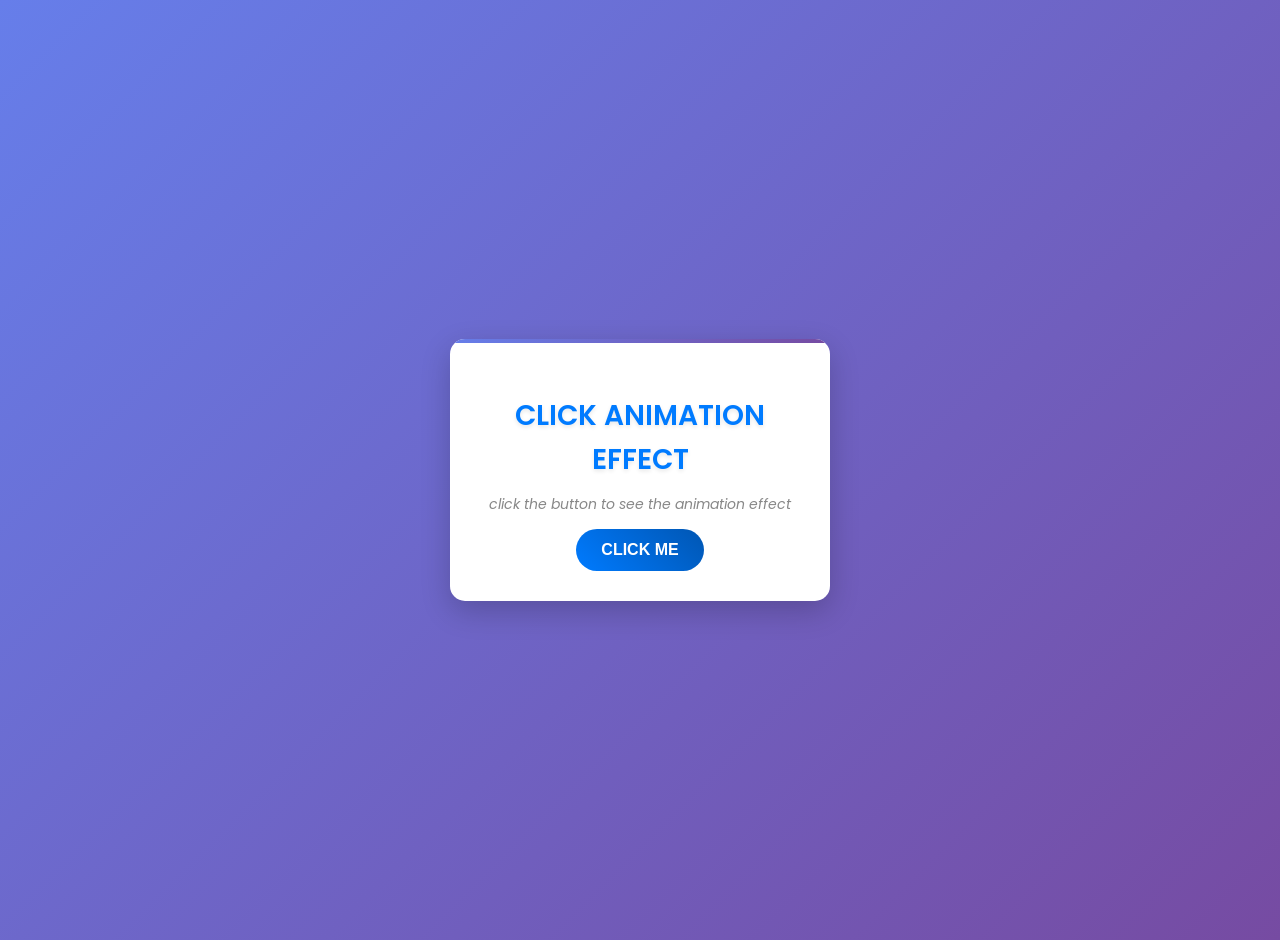
<file: animated_click_effect/index.html>
<!DOCTYPE html>
<html lang="en">
<head>
    <meta charset="UTF-8">
    <meta name="viewport" content="width=device-width, initial-scale=1.0">
    <title>CLICK ANIMATION EFFECT</title>
    <link rel="stylesheet" href="style.css">
</head>
<body>
    
    <div class="container">
        <div class="card">
            <div class="content">
                <h1 class="heading-name">
                    CLICK ANIMATION EFFECT
                </h1>
                <p id="pid">
                    click the button to see the animation effect
                </p>
                <div id="btn-parent">
                    <button class="btn" id="btn_id2">CLICK ME</button>
                </div>
        </div>
    </div>
    <script src="script.js"></script>
</body>
</html>
</file>
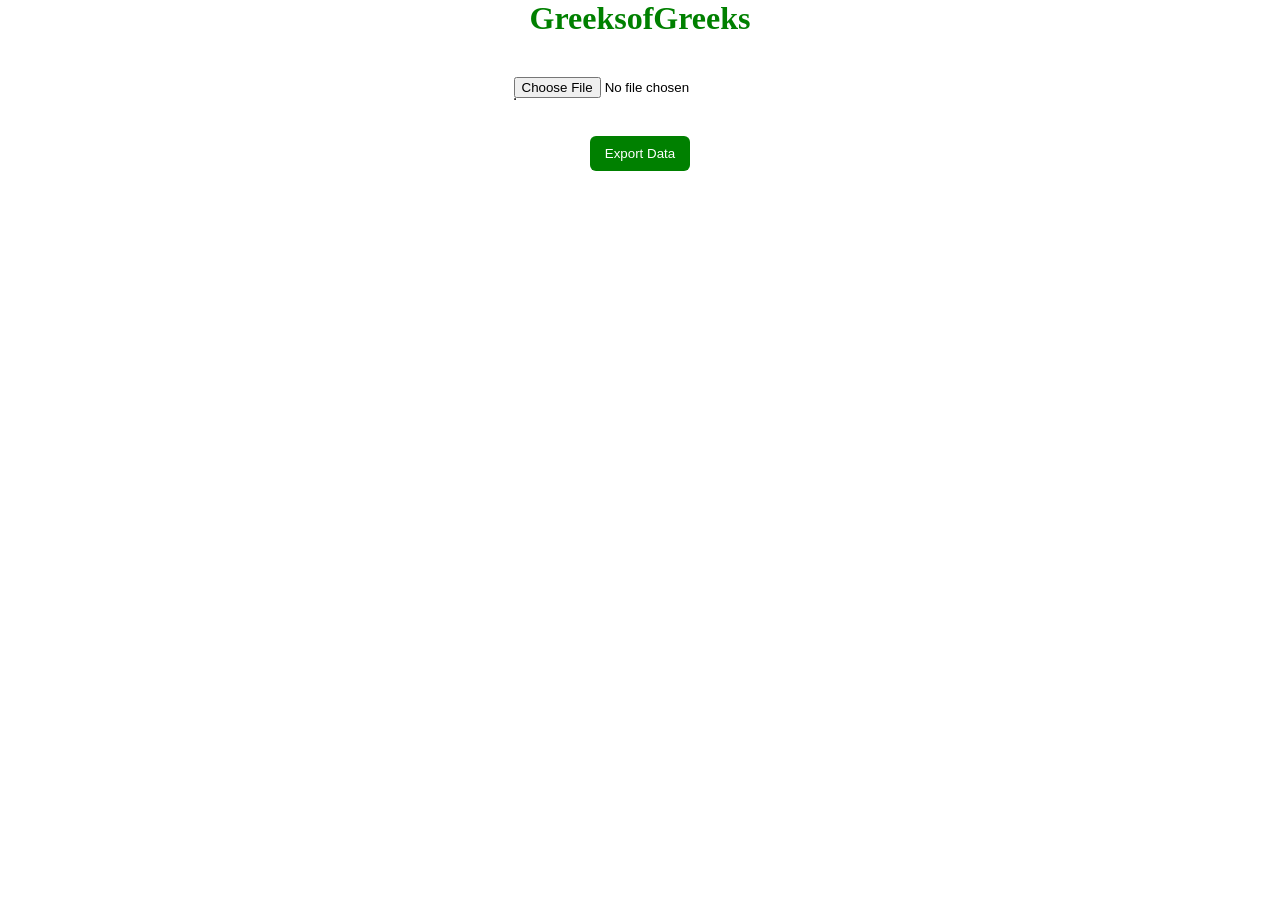
<file: data_export/index.html>
<!DOCTYPE html>
<html lang="en">
<head>
    <meta charset="UTF-8">
    <meta name="viewport" content="width=device-width, initial-scale=1.0">
    <title>Data-Export</title>
        <link rel="stylesheet" href="style.css">

</head>
<body>
    <div class="main">
        <h1>GreeksofGreeks</h1>
        <input type="file" id="csv">
        <table id="table" border="1"></table>
        <br><br>
        <button id="btn">Export Data</button>
    </div>
    <script src="script.js"></script>
</body>
</html>
</file>
<file: animated_click_effect/style.css>
@import url('https://fonts.googleapis.com/css2?family=Poppins:wght@300;400;600&display=swap');

body {
    font-family: 'Poppins', sans-serif;
    background: linear-gradient(135deg, #667eea 0%, #764ba2 100%);
    margin: 0;
    padding: 20px;
    display: flex;
    justify-content: center;
    align-items: center;
    min-height: 100vh;
    color: #333;
}

.card {
    background-color: #fff;
    border-radius: 15px;
    box-shadow: 0 10px 30px rgba(0, 0, 0, 0.2);
    width: 320px;
    padding: 30px;
    text-align: center;
    transition: transform 0.3s ease, box-shadow 0.3s ease;
    position: relative;
    overflow: hidden;
}

.card::before {
    content: '';
    position: absolute;
    top: 0;
    left: 0;
    right: 0;
    height: 4px;
    background: linear-gradient(90deg, #667eea, #764ba2);
}

.card:hover {
    transform: translateY(-10px);
    box-shadow: 0 20px 40px rgba(0, 0, 0, 0.3);
}

.btn {
    background: linear-gradient(45deg, #007BFF, #0056b3);
    color: white;
    border: none;
    padding: 12px 25px;
    border-radius: 25px;
    cursor: pointer;
    font-size: 16px;
    font-weight: 600;
    transition: all 0.3s ease;
    position: relative;
    overflow: hidden;
}

.btn::before {
    content: '';
    position: absolute;
    top: 0;
    left: -100%;
    width: 100%;
    height: 100%;
    background: linear-gradient(90deg, transparent, rgba(255, 255, 255, 0.2), transparent);
    transition: left 0.5s;
}

.btn:hover::before {
    left: 100%;
}

.btn:hover {
    transform: scale(1.05);
    box-shadow: 0 5px 15px rgba(0, 123, 255, 0.4);
}

.btn:active {
    transform: scale(0.95);
}

.content {
    margin-top: 25px;
    font-size: 18px;
    color: #555;
    line-height: 1.6;
}

.heading-name {
    font-size: 28px;
    font-weight: 600;
    color: #007BFF;
    margin-bottom: 10px;
    text-shadow: 0 2px 4px rgba(0, 0, 0, 0.1);
}

#pid {
    font-size: 14px;
    color: #888;
    margin-top: 10px;
    font-style: italic;
}

.animationjs {
    animation: fadeIn 1s ease-in-out;
}

@keyframes fadeIn {
    from {
        opacity: 0;
        transform: translateY(20px);
    }
    to {
        opacity: 1;
        transform: translateY(0);
    }
}

@keyframes ani {
    0% {
        transform: scale(1);
        opacity: 0;
    }
    25% {
        transform: scale(0.8);
        opacity: 0.25;
    }
    50% {
        transform: scale(1.2);
        opacity: 1;
    }
    75% {
        transform: scale(1.3);
        opacity: 0.5;
    }
    100% {
        transform: scale(1);
        opacity: 1;
    }
}

@keyframes namegfg {
    0% {
        transform: scale(1);
    }
    25% {
        transform: scale(0.8);
    }
    50% {
        transform: scale(1.2);
    }
    75% {
        transform: scale(1.5);
    }
    100% {
        transform: scale(1);
    }
}

/* Media queries */

@media only screen and (max-width: 582px) {
    .card {
        height: auto;
        width: 280px;
        padding: 25px;
        background: linear-gradient(135deg, #8EC5FC 0%, #c4a6e0 100%);
        box-shadow: rgba(25, 24, 27, 0.75) 0px 15px 20px;
        border-radius: 15px;
    }

    .heading-name {
        font-size: 24px;
    }

    .content {
        font-size: 16px;
    }

    .btn {
        padding: 10px 20px;
        font-size: 14px;
    }
}
</file>
<file: data_export/style.css>
*{
    margin:0;
    padding: 0;
}

.main{
    width:max-content;
    margin: auto;
}
.main h1{
    color:green;
    text-align:center;
}
.main input{
    margin-top:40px;
}

.main button{
    width:max-content;
    margin:auto;
    display: block;
    padding: 10px;
    padding-left:15px;
    padding-right:15px ;
    background-color:green;
    border: none;
    border-radius: 6px;
    color:white;
}

.main button:hover{
    background-color: rgb(2,105,2);
    cursor:pointer;
}
.main button:active{
    transform:translate(0,2px);
}
</file>
